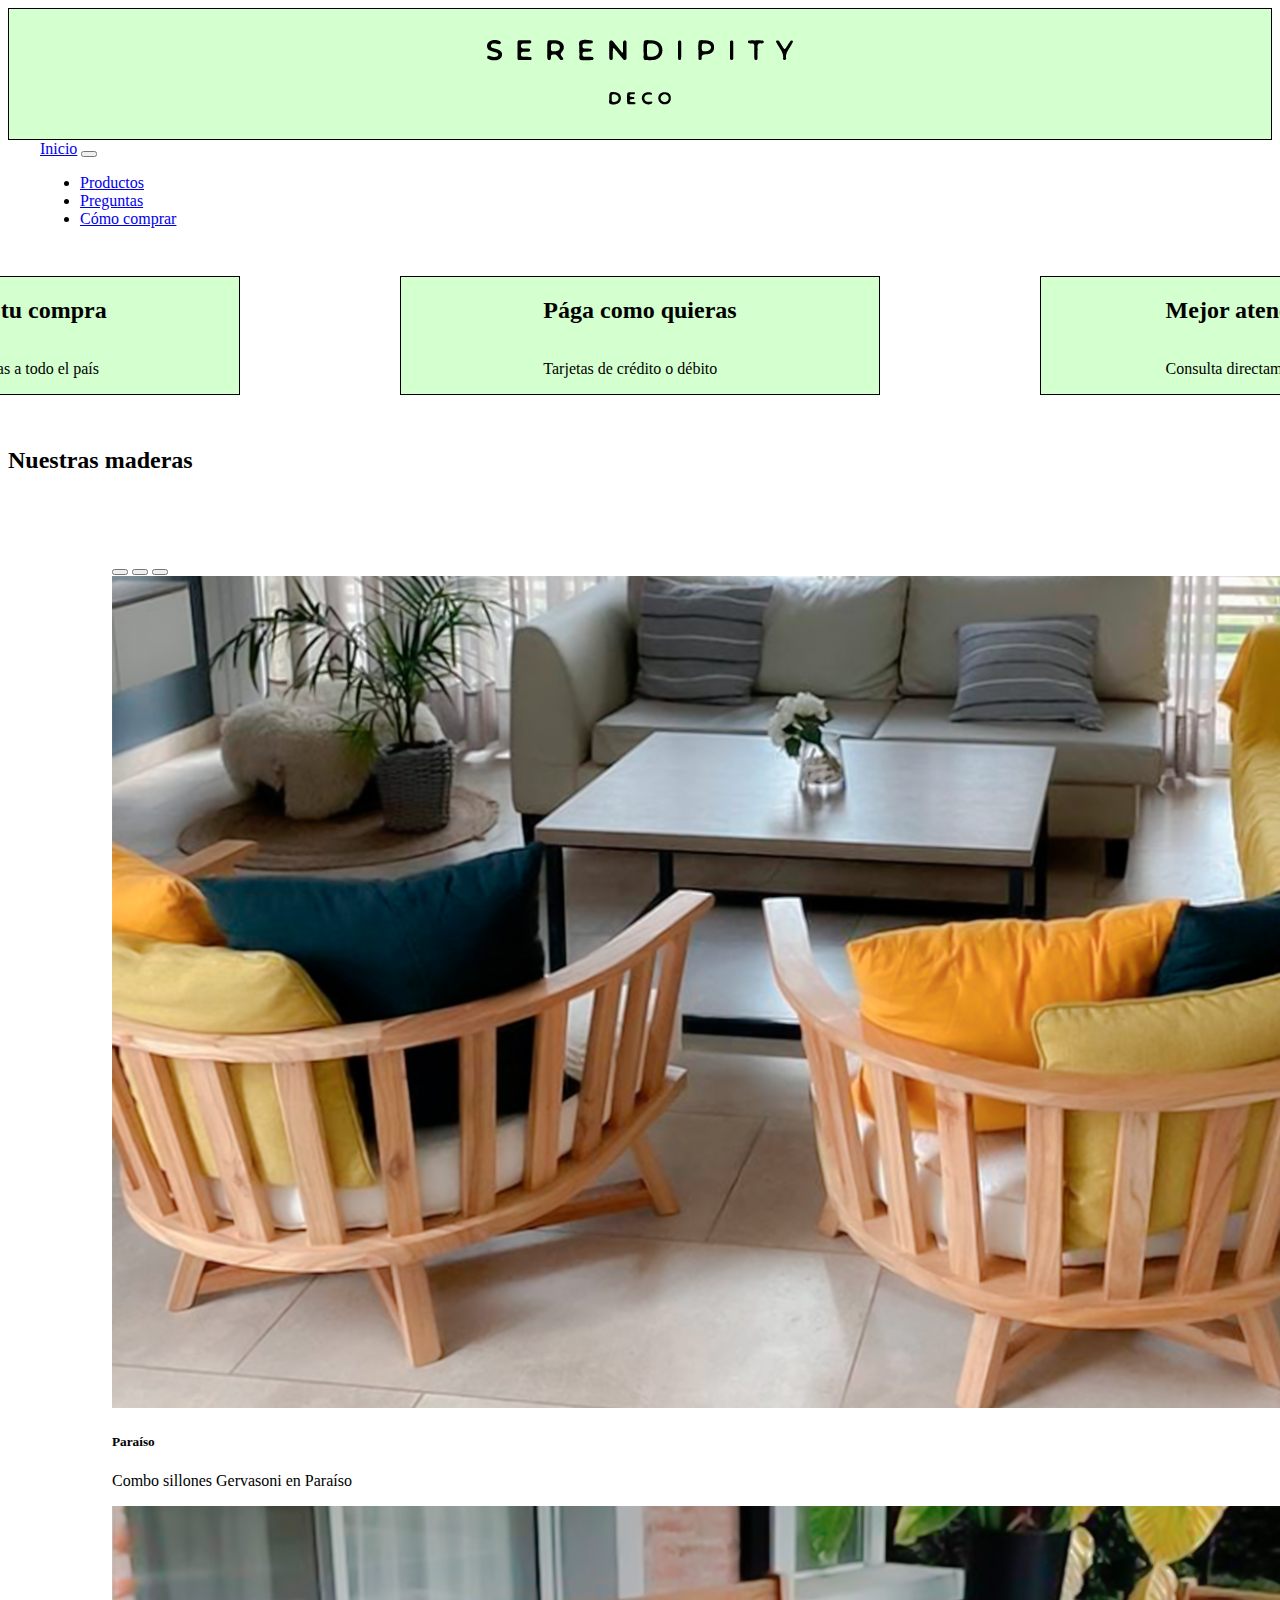
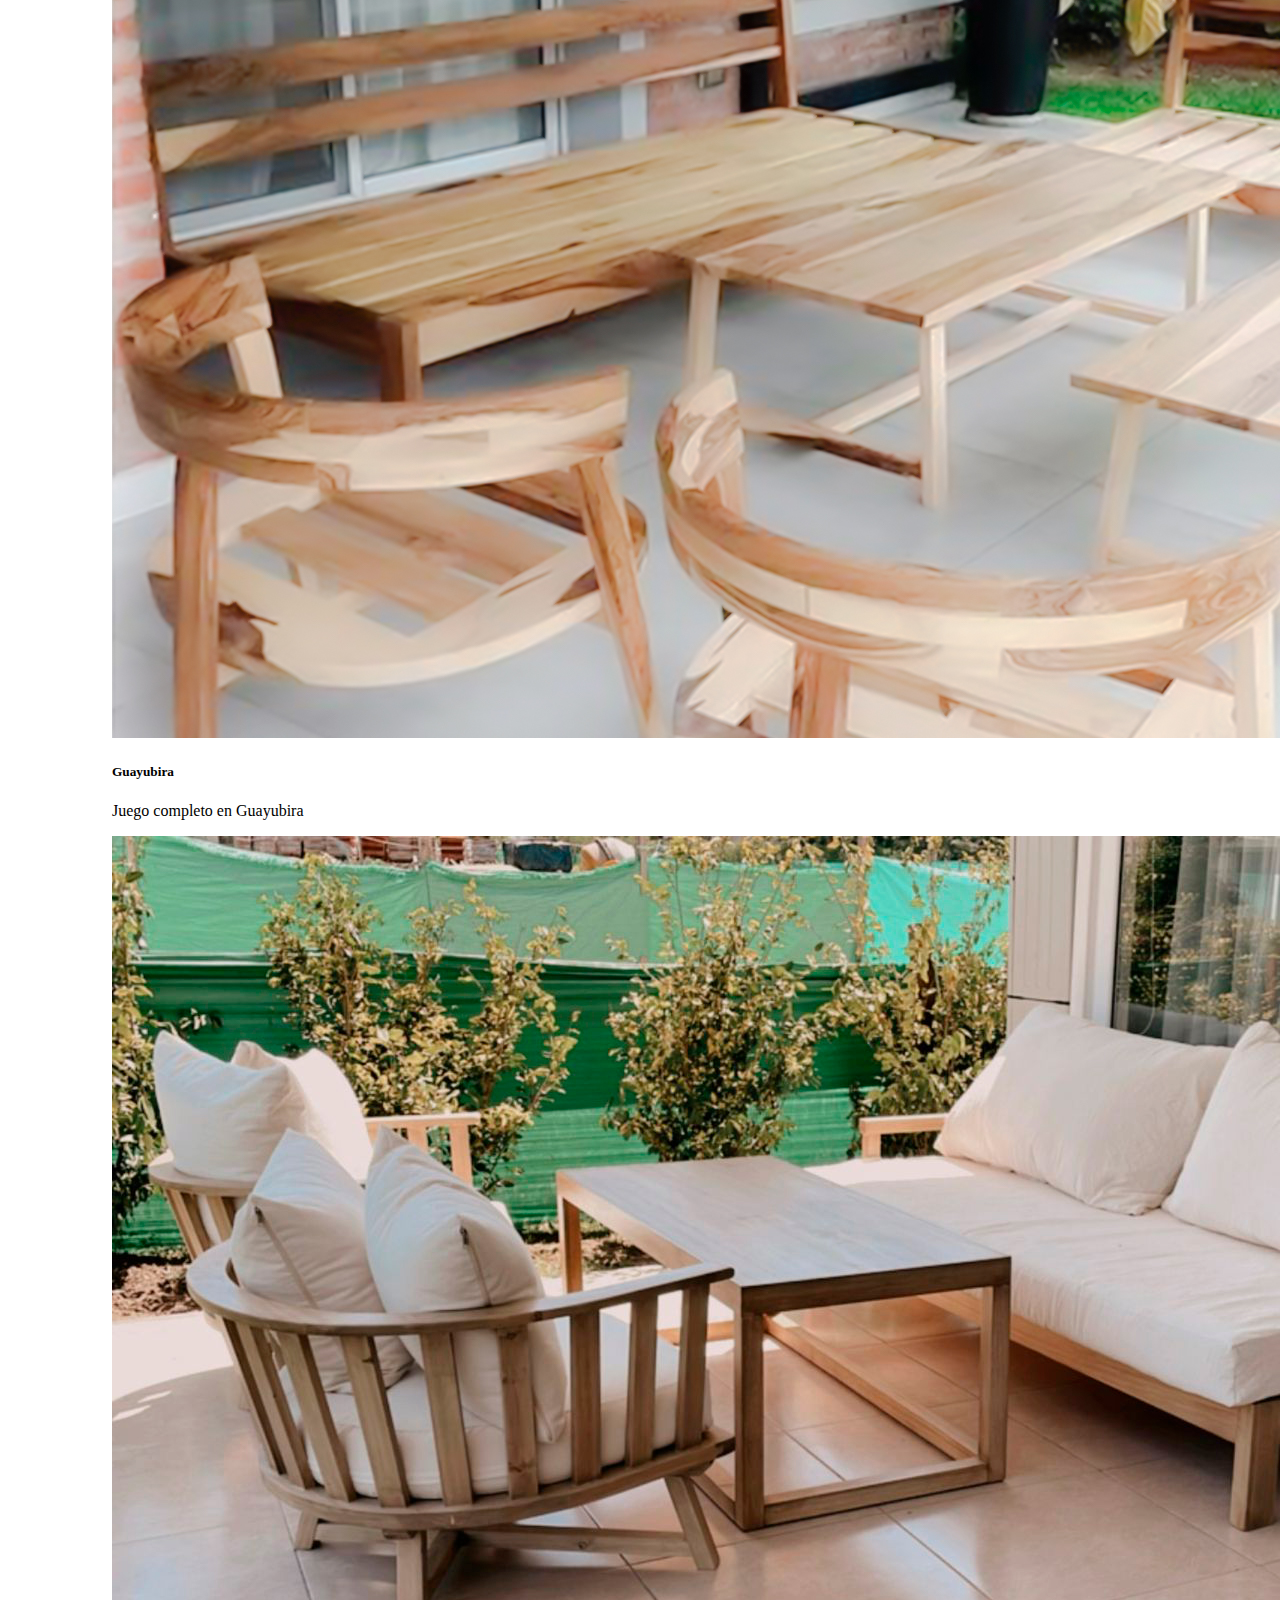
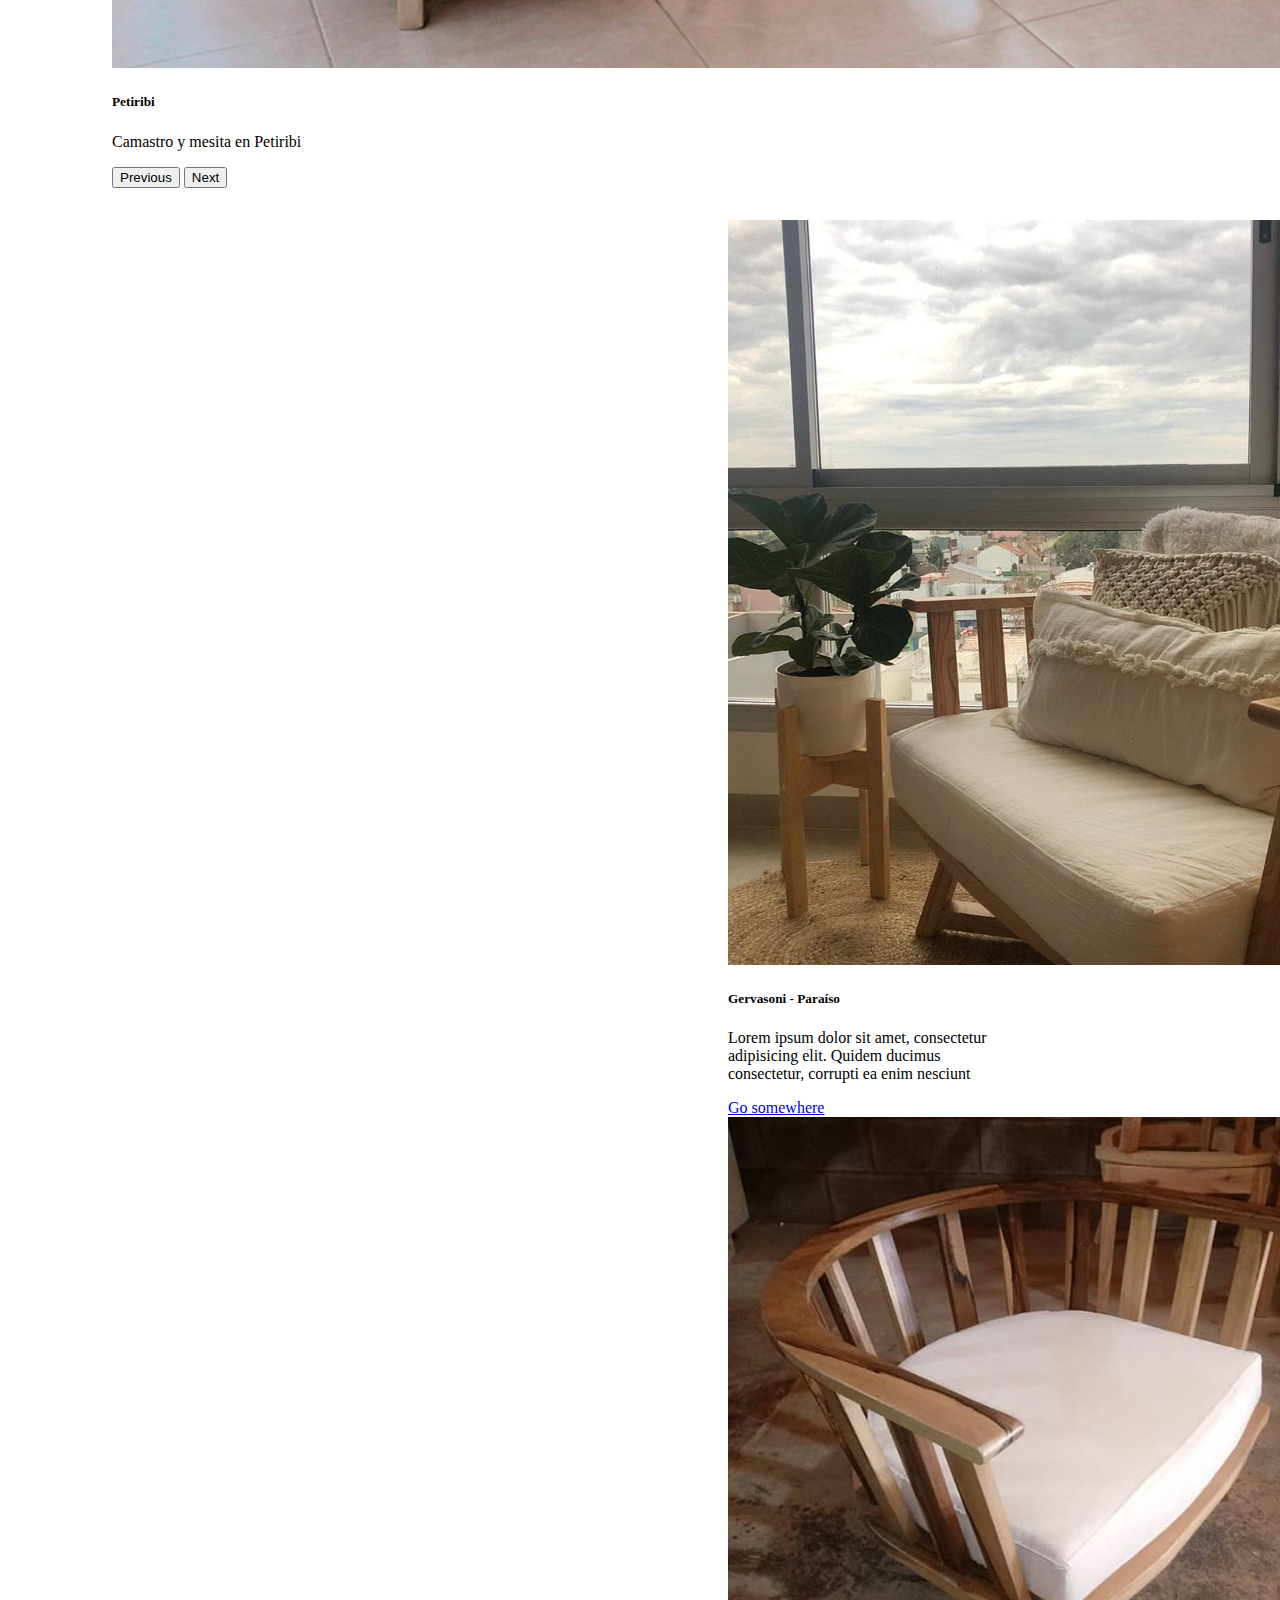
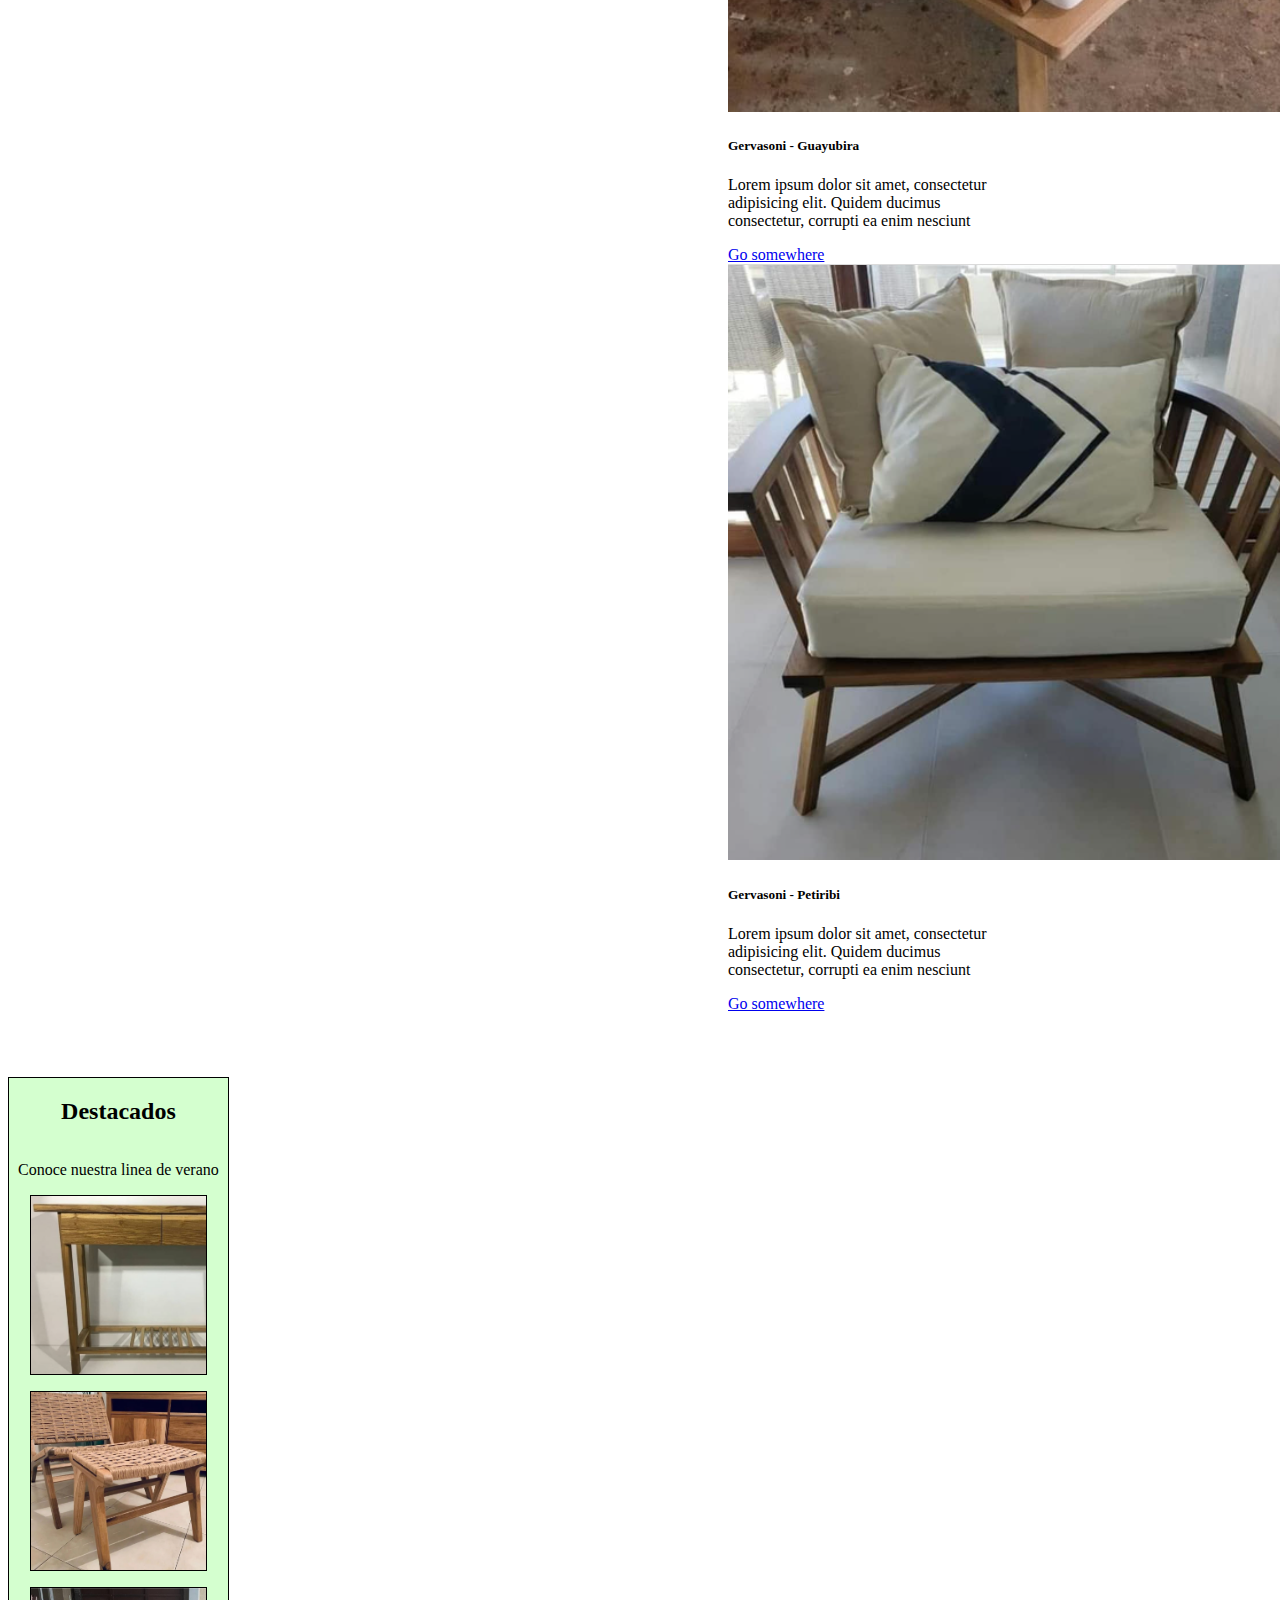
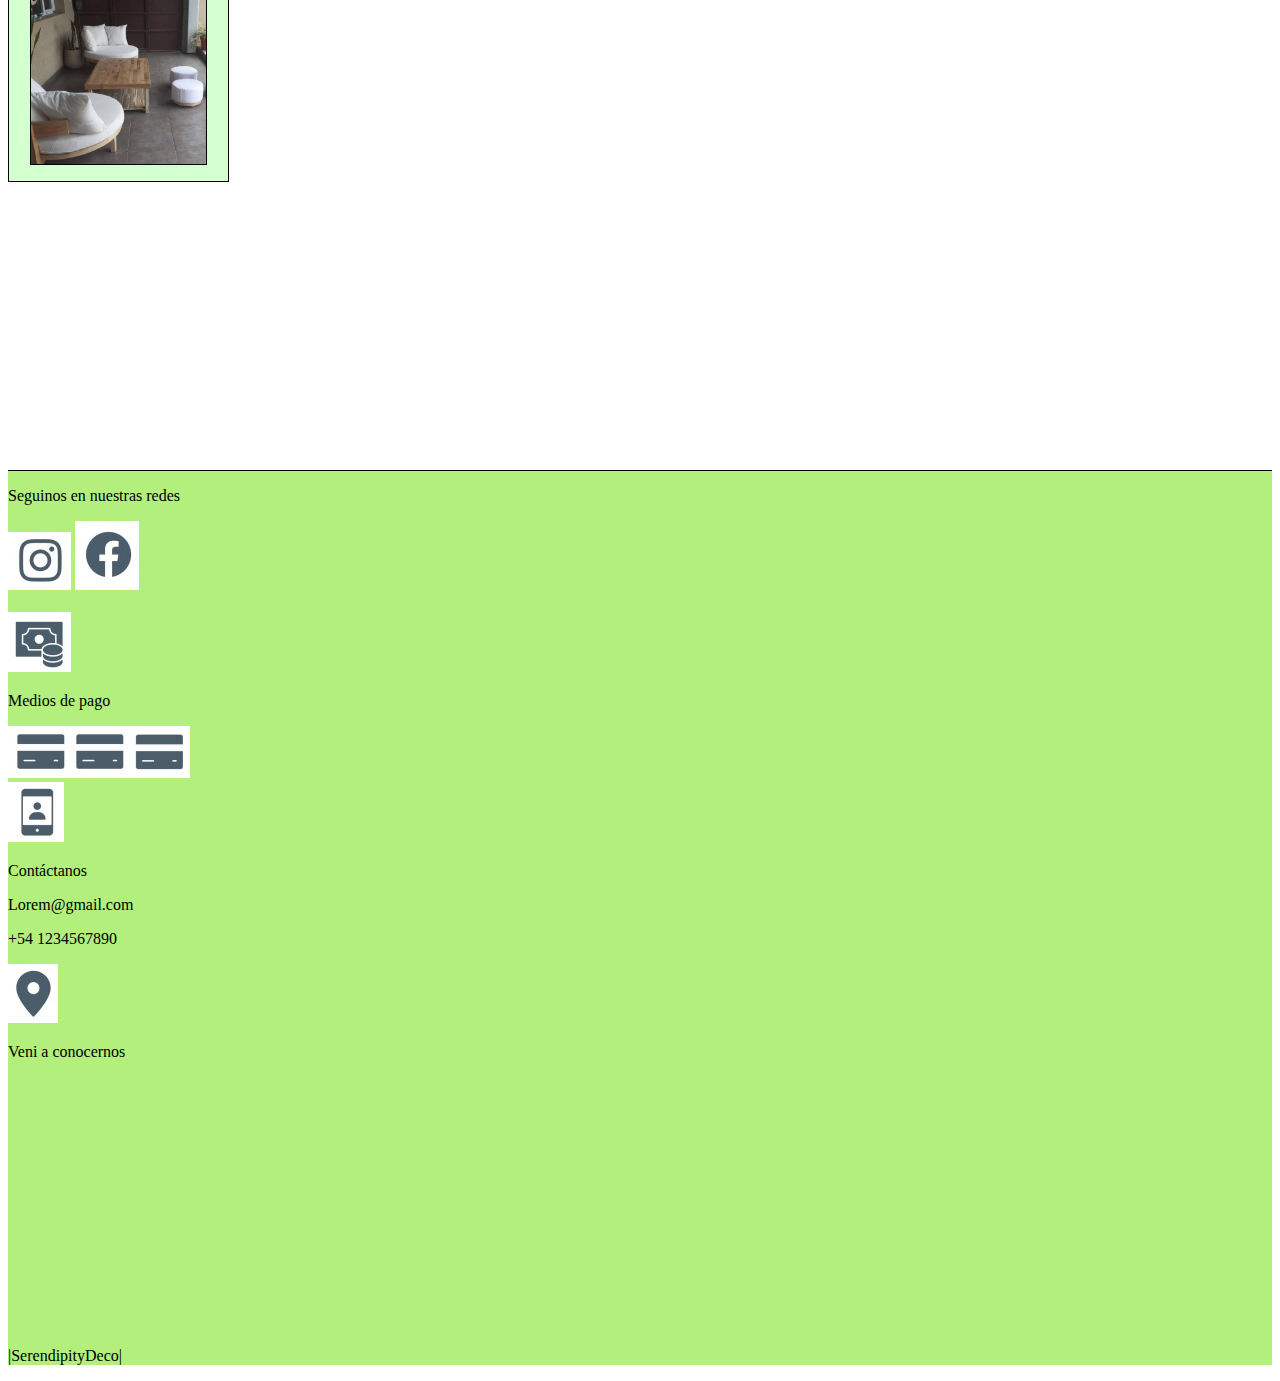
<file: index.html>
<!DOCTYPE html>
<html lang="en">

<head>
    <meta charset="UTF-8">
    <meta http-equiv="X-UA-Compatible" content="IE=edge">
    <meta name="viewport" content="width=device-width, initial-scale=1.0">
    <!-- CSS Bootstrap -->
    <link href="https://cdn.jsdelivr.net/npm/bootstrap@5.2.0-beta1/dist/css/bootstrap.min.css" rel="stylesheet"
        integrity="sha384-0evHe/X+R7YkIZDRvuzKMRqM+OrBnVFBL6DOitfPri4tjfHxaWutUpFmBp4vmVor" crossorigin="anonymous">
    <!-- My CSS -->
    <link rel="stylesheet" href="style.css">
    <!-- Titulo de la pagina -->
    <title>SerendipityDeco</title>
</head>

<body>
    <div>
        <div class="logo-box">
            <!--Nav y logo del Inicio-->
            <header class="row">
                <div class="col-3">
                    <a href="index.html"><img class="logo logo-ani" src="images/logoserendipit.png" alt="logo"></a>
                </div>
        </div>

        <!--Barra de navegacion-->
        <nav class="navbar navbar-expand-lg col-9">
            <div class="container-fluid">
                <a class="navbar-brand" href="index.html">Inicio</a>
                <button class="navbar-toggler" type="button" data-bs-toggle="collapse" data-bs-target="#navbarNav"
                    aria-controls="navbarNav" aria-expanded="false" aria-label="Toggle navigation">
                    <span class="navbar-toggler-icon"></span>
                </button>
                <div class="collapse navbar-collapse" id="navbarNav">
                    <ul class="navbar-nav">
                        <li class="nav-item">
                            <a class="nav-link active" aria-current="page" href="productos.html">Productos</a>
                        </li>
                        <li class="nav-item">
                            <a class="nav-link" href="preguntas.html">Preguntas</a>
                        </li>
                        <li class="nav-item">
                            <a class="nav-link" href="comocomprar.html">Cómo comprar</a>
                        </li>
                    </ul>
                </div>
            </div>
        </nav>
        </header>
    </div>

    <!--Contenido principal-->
    <main>

        <!--Bloques de info-->
        <section class="container-info">
            <!--Resaltando areas de interes para los clientes-->
            <article class="block-info block-info-ani">
                <h2>Enviamos tu compra</h2>
                <p>Hacemos entregas a todo el país</p>
            </article>
            <article class="block-info block-info-ani">
                <h2>Pága como quieras</h2>
                <p>Tarjetas de crédito o débito</p>
            </article>
            <article class="block-info block-info-ani">
                <h2>Mejor atencíon</h2>
                <p>Consulta directamente con nosotros</p>
            </article>

        </section>
        <div class="container-madera">
            <h2 class="nuestras-maderas">Nuestras maderas</h2>
            <!--Parte importante en la que se muestran los tipos de madera de la empresa, junto a una leve descripcion de cada una.-->
        </div>

        <div class="container-inicio">
            <!--CAROUSEL INICIO-->
            <section class="carousel justify-content-center">
                <div id="carouselExampleDark" class="carousel carousel-dark slide" data-bs-ride="carousel">
                    <div class="carousel-indicators">
                        <button type="button" data-bs-target="#carouselExampleDark" data-bs-slide-to="0" class="active"
                            aria-current="true" aria-label="Slide 1"></button>
                        <button type="button" data-bs-target="#carouselExampleDark" data-bs-slide-to="1"
                            aria-label="Slide 2"></button>
                        <button type="button" data-bs-target="#carouselExampleDark" data-bs-slide-to="2"
                            aria-label="Slide 3"></button>
                    </div>
                    <div class="carousel-inner">
                        <div class="carousel-item active" data-bs-interval="10000">
                            <img src="images/Productos/1.jpg" class="d-block w-100" alt="Juego_sillones_Paraiso">
                            <div class="carousel-caption d-none d-md-block">
                                <h5>Paraíso </h5>
                                <p>Combo sillones Gervasoni en Paraíso </p>
                            </div>
                        </div>
                        <div class="carousel-item" data-bs-interval="2000">
                            <img src="images/Productos/2.jpg" class="d-block w-100" alt="Juego_completo_Guayubira">
                            <div class="carousel-caption d-none d-md-block">
                                <h5>Guayubira</h5>
                                <p>Juego completo en Guayubira</p>
                            </div>
                        </div>
                        <div class="carousel-item">
                            <img src="images/Productos/3.jpg" class="d-block w-100" alt="Camastro_mesita_Petiribi">
                            <div class="carousel-caption d-none d-md-block">
                                <h5>Petiribi</h5>
                                <p>Camastro y mesita en Petiribi</p>
                            </div>
                        </div>
                    </div>
                    <button class="carousel-control-prev" type="button" data-bs-target="#carouselExampleDark"
                        data-bs-slide="prev">
                        <span class="carousel-control-prev-icon" aria-hidden="true"></span>
                        <span class="visually-hidden">Previous</span>
                    </button>
                    <button class="carousel-control-next" type="button" data-bs-target="#carouselExampleDark"
                        data-bs-slide="next">
                        <span class="carousel-control-next-icon" aria-hidden="true"></span>
                        <span class="visually-hidden">Next</span>
                    </button>
                </div>
            </section>
            <!--CAROUSEL FIN-->
            <!--PRODUCTOS INICIO-->
            <section class="row justify-content-center">
                <div class="card m-4 col-4" style="width: 18rem;">
                    <img class="card-img-top" src="images/Productos/GervasoniParaíso.png" alt="GervasoniParaíso">
                    <div class="card-body">
                        <h5 class="card-title">Gervasoni - Paraíso</h5>
                        <p class="card-text">Lorem ipsum dolor sit amet, consectetur adipisicing elit. Quidem
                            ducimus
                            consectetur, corrupti ea enim nesciunt </p>
                        <a href="#" class="btn btn-primary">Go somewhere</a>
                    </div>
                </div>
                <div class="card m-4 col-4" style="width: 18rem;">
                    <img class="card-img-top" src="images/Productos/GervasoniGuayubira.png" alt="GervasoniGuayubira">
                    <div class="card-body">
                        <h5 class="card-title">Gervasoni - Guayubira</h5>
                        <p class="card-text">Lorem ipsum dolor sit amet, consectetur adipisicing elit. Quidem
                            ducimus
                            consectetur, corrupti ea enim nesciunt </p>
                        <a href="#" class="btn btn-primary">Go somewhere</a>
                    </div>
                </div>
                <div class="card m-4 col-4" style="width: 18rem;">
                    <img class="card-img-top" src="images/Productos/GervasoniPetiribi.png" alt="GervasoniPetiribi">
                    <div class="card-body">
                        <h5 class="card-title">Gervasoni - Petiribi</h5>
                        <p class="card-text">Lorem ipsum dolor sit amet, consectetur adipisicing elit. Quidem
                            ducimus
                            consectetur, corrupti ea enim nesciunt </p>
                        <a href="#" class="btn btn-primary">Go somewhere</a>
                    </div>
                </div>
            </section>
            <!--PRODUCTOS FIN-->
        </div>

        <!--Aside-->
        <div class="aside-box">
            <aside class="aside">
                <!-- Productos destacados en forma de imagenes-->
                <h2>Destacados</h2>
                <P>Conoce nuestra linea de verano</P>
                <img class="producto-destacados" src="images/Productos/Combo1.png" alt="Combo x1">
                <img class="producto-destacados" src="images/Productos/Combo2.png" alt="Combo x2">
                <img class="producto-destacados" src="images/Productos/Combo3.png" alt="Combo x3">
            </aside>
        </div>

        <!--Footer-->
        <footer class="footer-cute row">
            <!--Principales redes, medios de pago, contactos y la ubicacion-->
            <section class="col-12 d-flex justify-content-center">
                <p>Seguinos en nuestras redes</p>
            </section>
            <section class="col-12 d-flex justify-content-center">
                <img src="images/icons/Instagram-icon.jpg" alt="Instagram">
                <img src="images/icons/Facebook-icon.jpg" alt="Facebook">
            </section>
            <br>

            <div class="row">
                <section class="col-4 d-grid justify-content-around">
                    <div>
                        <img src="images/icons/Mp-icon.jpg" alt="Medios de pago">
                        <P>Medios de pago</P>
                    </div>
                    <img src="images/icons/Tarjetas-icon.jpg" alt="Tarjetas">
                    <!--Todas las tarjetas disponibles para pagar-->
                </section>

                <section class="col-4 d-grid justify-content-around">
                    <div>
                        <img src="images/icons/Phone-icon.jpg" alt="Phone">
                        <P>Contáctanos</P>
                    </div>
                    <p>Lorem@gmail.com</p>
                    <p>+54 1234567890</p>
                </section>

                <section class="col-4 d-grid justify-content-around">
                    <div>
                        <img src="images/icons/Maps-icon.jpg" alt="Mapa">
                        <P>Veni a conocernos</P>
                    </div>
                    <iframe
                        src="https://www.google.com/maps/embed?pb=!1m18!1m12!1m3!1d3287.8157191049036!2d-58.527439484177194!3d-34.50755585992455!2m3!1f0!2f0!3f0!3m2!1i1024!2i768!4f13.1!3m3!1m2!1s0x95bcb0ee292497e9%3A0xf9a611e58747f528!2sUnicenter!5e0!3m2!1ses-419!2sar!4v1651341430757!5m2!1ses-419!2sar"
                        width="350" height="250" style="border:0;" allowfullscreen="" loading="lazy"
                        referrerpolicy="no-referrer-when-downgrade"></iframe>
                </section>
            </div>

            <p class=" d-grid justify-content-center">|SerendipityDeco|</p>
        </footer>
        </div>

        <!-- JavaScript Bootstrap -->
        <script src="https://cdn.jsdelivr.net/npm/bootstrap@5.2.0-beta1/dist/js/bootstrap.bundle.min.js"
            integrity="sha384-pprn3073KE6tl6bjs2QrFaJGz5/SUsLqktiwsUTF55Jfv3qYSDhgCecCxMW52nD2" crossorigin="anonymous">
        </script>
</body>

</html>
</file>
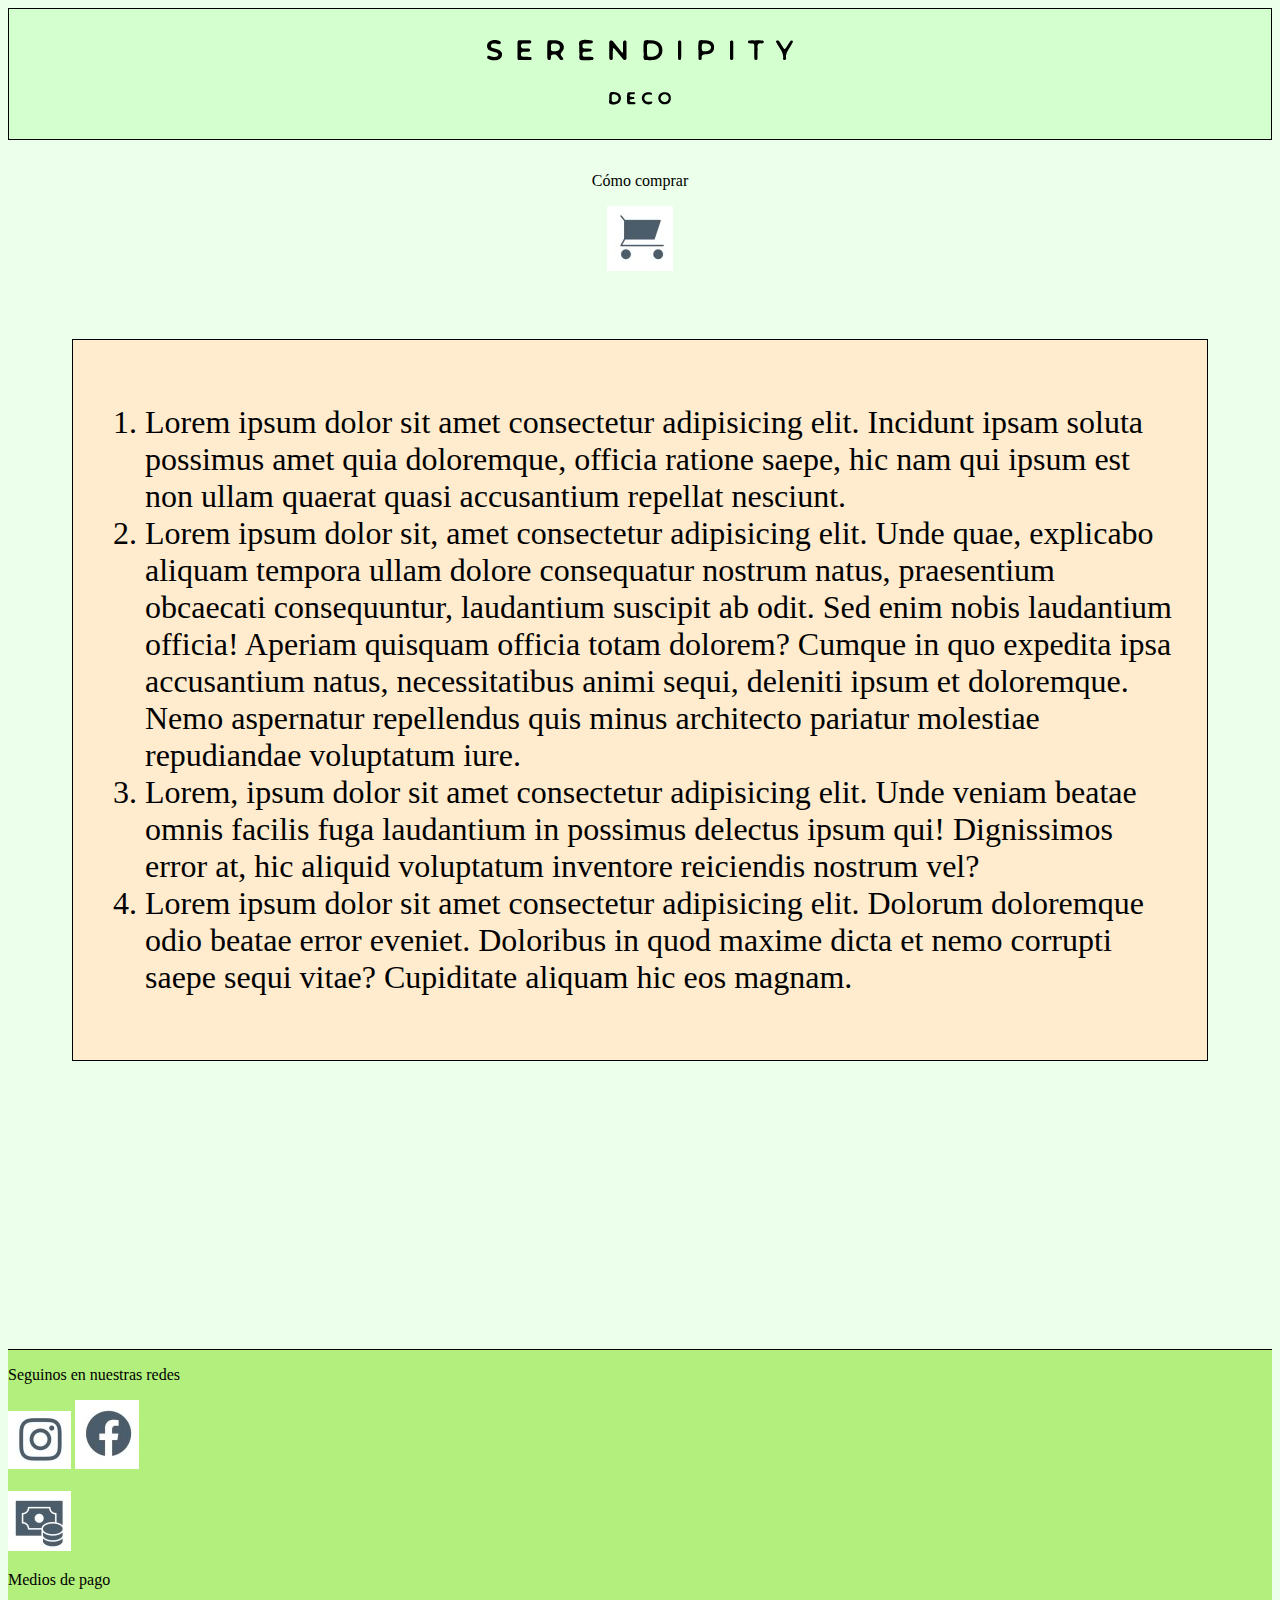
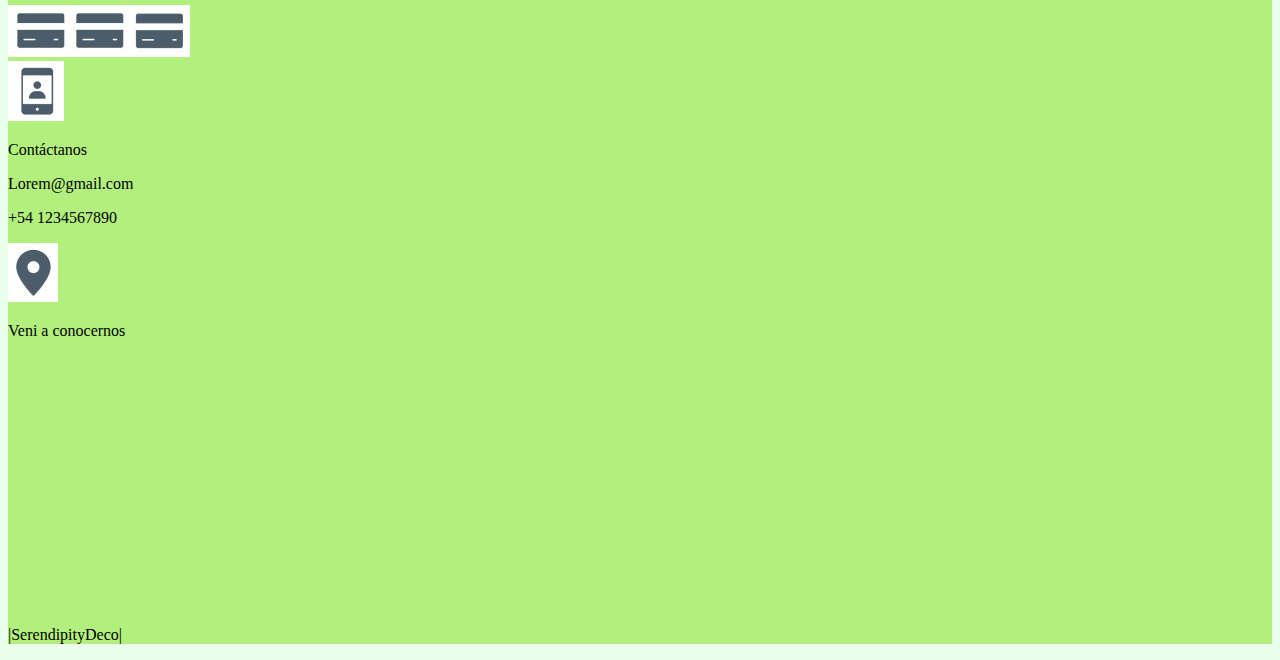
<file: comocomprar.html>
<!DOCTYPE html>
<html lang="en">

<head>
    <meta charset="UTF-8">
    <meta http-equiv="X-UA-Compatible" content="IE=edge">
    <meta name="viewport" content="width=device-width, initial-scale=1.0">
    <!-- CSS Bootstrap -->
    <link href="https://cdn.jsdelivr.net/npm/bootstrap@5.2.0-beta1/dist/css/bootstrap.min.css" rel="stylesheet"
        integrity="sha384-0evHe/X+R7YkIZDRvuzKMRqM+OrBnVFBL6DOitfPri4tjfHxaWutUpFmBp4vmVor" crossorigin="anonymous">
    <!-- My CSS -->
    <link rel="stylesheet" href="style.css">
    <!-- Titulo de la pagina -->
    <title>SerendipityDeco</title>

</head>

<body class="body">
    <header>
        <div>
            <div class="logo-box">
                <!--Nav y logo del Inicio-->
                <header class="row">
                    <div class="col-3">
                        <a href="index.html"><img class="logo logo-ani" src="images/logoserendipit.png" alt="logo"></a>
                    </div>
            </div>
            <div class="title">
                <p>Cómo comprar</p>
                <img src="images/icons/Compra-icon.jpg" alt="Productos">
            </div>
        </div>
    </header>

    <main class="cuadro-texto">
        <ol>
            <li>Lorem ipsum dolor sit amet consectetur adipisicing elit. Incidunt ipsam soluta possimus amet quia
                doloremque, officia ratione saepe, hic nam qui ipsum est non ullam quaerat quasi accusantium repellat
                nesciunt.</li>
            <li>Lorem ipsum dolor sit, amet consectetur adipisicing elit. Unde quae, explicabo aliquam tempora ullam
                dolore consequatur nostrum natus, praesentium obcaecati consequuntur, laudantium suscipit ab odit. Sed
                enim nobis laudantium officia!
                Aperiam quisquam officia totam dolorem? Cumque in quo expedita ipsa accusantium natus, necessitatibus
                animi sequi, deleniti ipsum et doloremque. Nemo aspernatur repellendus quis minus architecto pariatur
                molestiae repudiandae voluptatum iure.</li>
            <li>Lorem, ipsum dolor sit amet consectetur adipisicing elit. Unde veniam beatae omnis facilis fuga
                laudantium in possimus delectus ipsum qui! Dignissimos error at, hic aliquid voluptatum inventore
                reiciendis nostrum vel?</li>
            <li>Lorem ipsum dolor sit amet consectetur adipisicing elit. Dolorum doloremque odio beatae error eveniet.
                Doloribus in quod maxime dicta et nemo corrupti saepe sequi vitae? Cupiditate aliquam hic eos magnam.
            </li>
            <ol>

    </main>

    <!--Footer-->
    <footer class="footer-cute row">
        <!--Principales redes, medios de pago, contactos y la ubicacion-->
        <section class="col-12 d-flex justify-content-center">
            <p>Seguinos en nuestras redes</p>
        </section>
        <section class="col-12 d-flex justify-content-center">
            <img src="images/icons/Instagram-icon.jpg" alt="Instagram">
            <img src="images/icons/Facebook-icon.jpg" alt="Facebook">
        </section>
        <br>

        <div class="row">
            <section class="col-4 d-grid justify-content-around">
                <div>
                    <img src="images/icons/Mp-icon.jpg" alt="Medios de pago">
                    <P>Medios de pago</P>
                </div>
                <img src="images/icons/Tarjetas-icon.jpg" alt="Tarjetas">
                <!--Todas las tarjetas disponibles para pagar-->
            </section>

            <section class="col-4 d-grid justify-content-around">
                <div>
                    <img src="images/icons/Phone-icon.jpg" alt="Phone">
                    <P>Contáctanos</P>
                </div>
                <p>Lorem@gmail.com</p>
                <p>+54 1234567890</p>
            </section>

            <section class="col-4 d-grid justify-content-around">
                <div>
                    <img src="images/icons/Maps-icon.jpg" alt="Mapa">
                    <P>Veni a conocernos</P>
                </div>
                <iframe
                    src="https://www.google.com/maps/embed?pb=!1m18!1m12!1m3!1d3287.8157191049036!2d-58.527439484177194!3d-34.50755585992455!2m3!1f0!2f0!3f0!3m2!1i1024!2i768!4f13.1!3m3!1m2!1s0x95bcb0ee292497e9%3A0xf9a611e58747f528!2sUnicenter!5e0!3m2!1ses-419!2sar!4v1651341430757!5m2!1ses-419!2sar"
                    width="350" height="250" style="border:0;" allowfullscreen="" loading="lazy"
                    referrerpolicy="no-referrer-when-downgrade"></iframe>
            </section>
        </div>

        <p class=" d-grid justify-content-center">|SerendipityDeco|</p>
    </footer>
    </div>

    <!-- JavaScript Bootstrap -->
    <script src="https://cdn.jsdelivr.net/npm/bootstrap@5.2.0-beta1/dist/js/bootstrap.bundle.min.js"
        integrity="sha384-pprn3073KE6tl6bjs2QrFaJGz5/SUsLqktiwsUTF55Jfv3qYSDhgCecCxMW52nD2" crossorigin="anonymous">
    </script>
</body>

</html>
</file>
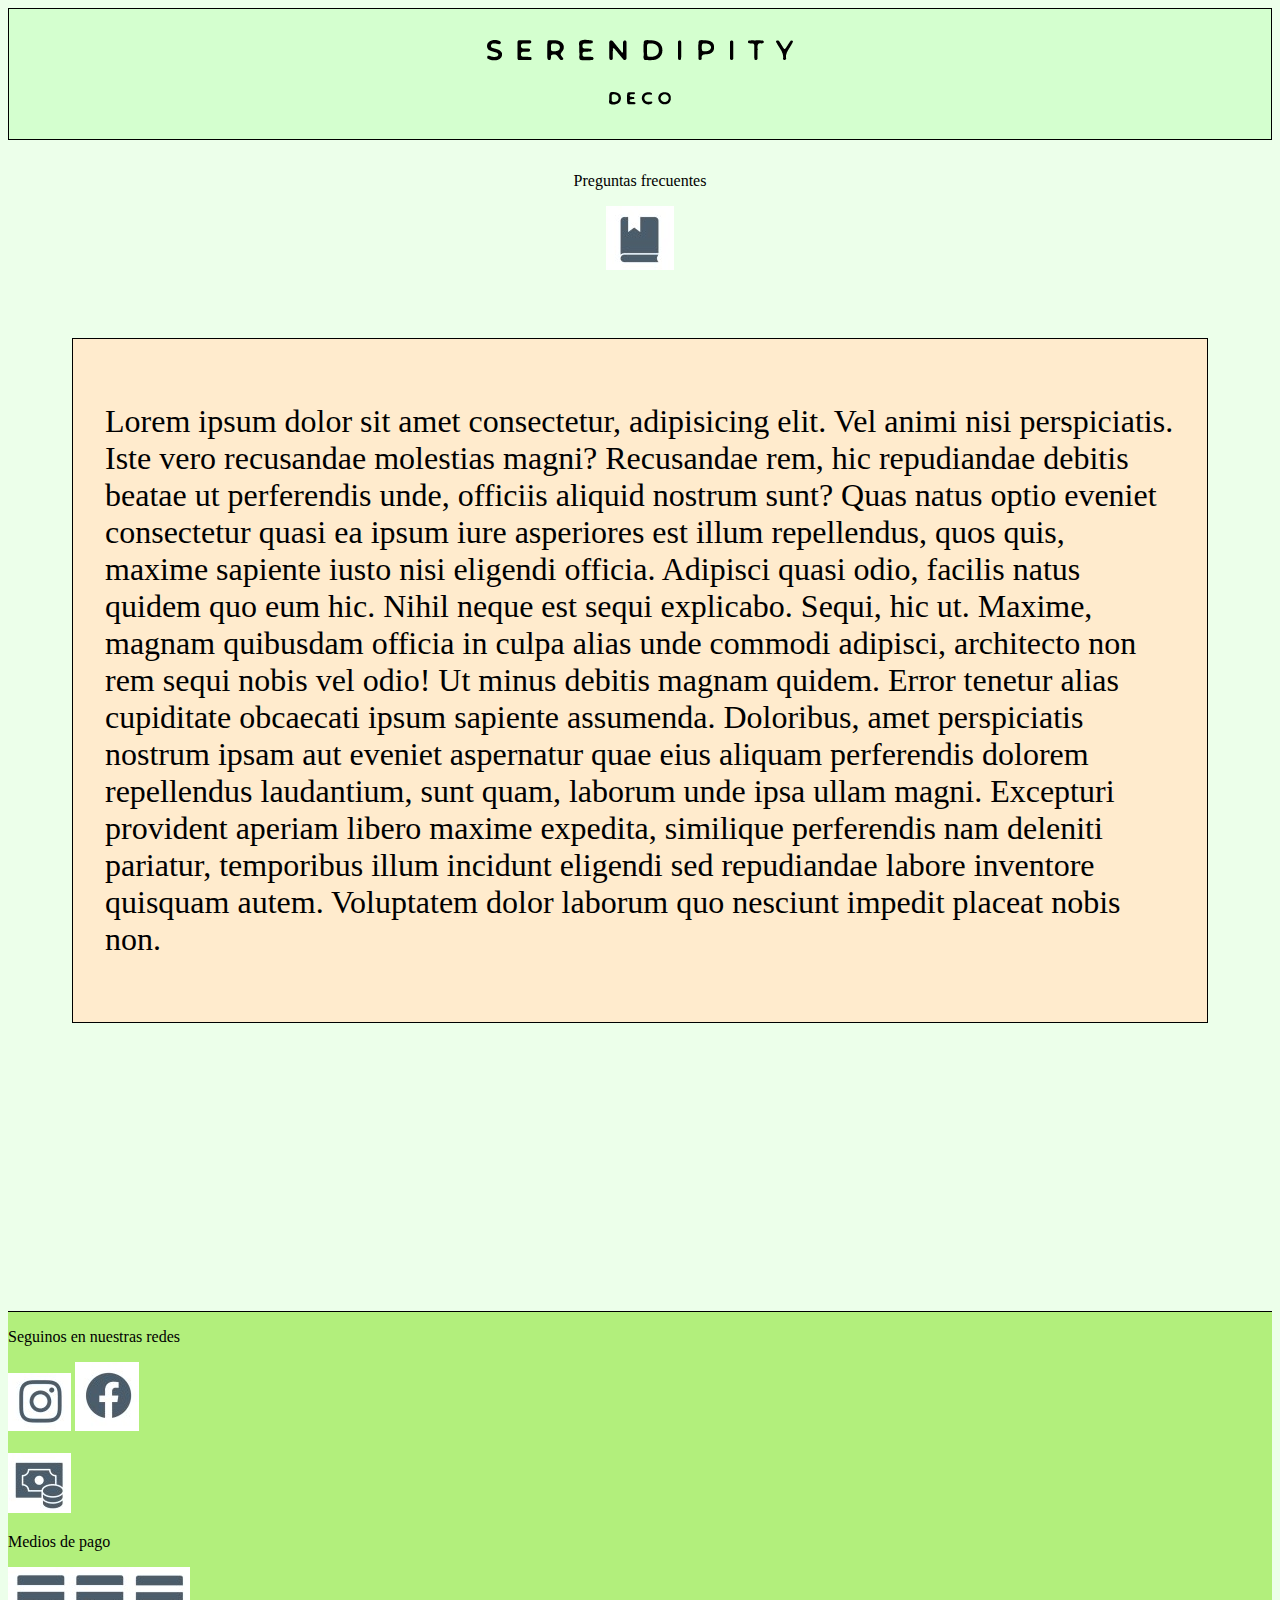
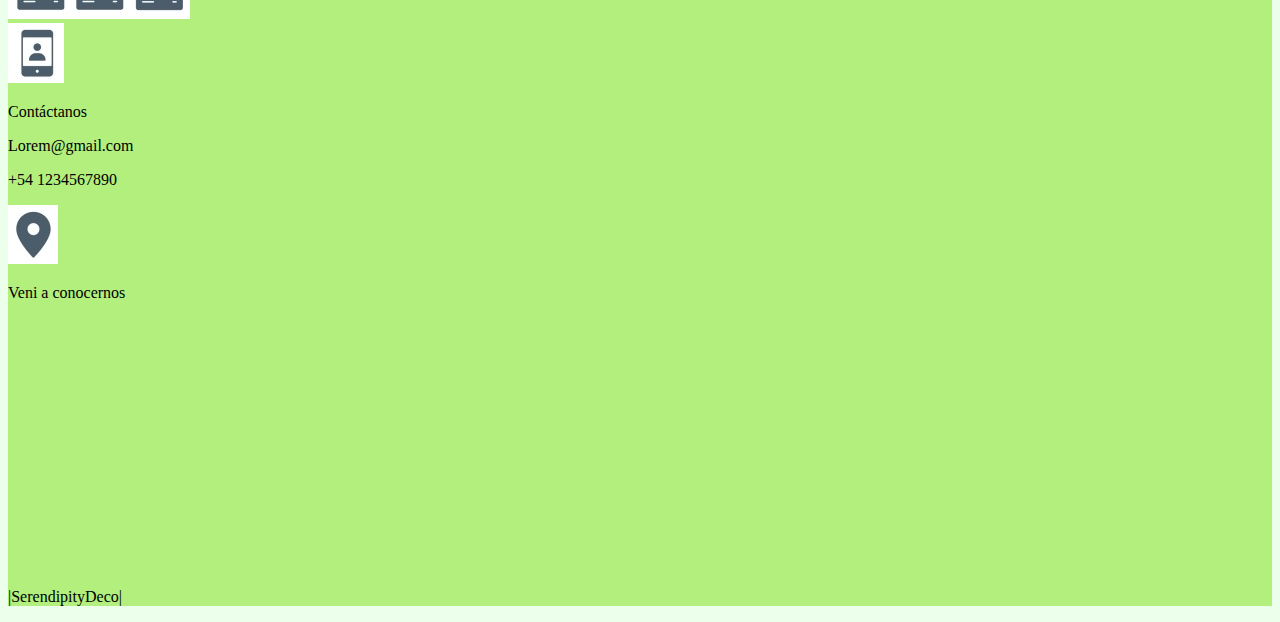
<file: preguntas.html>
<!DOCTYPE html>
<html lang="en">

<head>
    <meta charset="UTF-8">
    <meta http-equiv="X-UA-Compatible" content="IE=edge">
    <meta name="viewport" content="width=device-width, initial-scale=1.0">
    <!-- CSS Bootstrap -->
    <link href="https://cdn.jsdelivr.net/npm/bootstrap@5.2.0-beta1/dist/css/bootstrap.min.css" rel="stylesheet"
        integrity="sha384-0evHe/X+R7YkIZDRvuzKMRqM+OrBnVFBL6DOitfPri4tjfHxaWutUpFmBp4vmVor" crossorigin="anonymous">
    <!-- My CSS -->
    <link rel="stylesheet" href="style.css">
    <!-- Titulo de la pagina -->
    <title>SerendipityDeco</title>
</head>

<body class="body">
    <header>
        <div>
            <div class="logo-box">
                <!--Nav y logo del Inicio-->
                <header class="row">
                    <div class="col-3">
                        <a href="index.html"><img class="logo logo-ani" src="images/logoserendipit.png" alt="logo"></a>
                    </div>
            </div>
            <div class="title">
                <p>Preguntas frecuentes</p>               
                <img src="images/icons/Pf-icon.jpg" alt="Productos">
            </div>
        </div>
    </header>

    <main class="cuadro-texto">
        <p>Lorem ipsum dolor sit amet consectetur, adipisicing elit. Vel animi nisi perspiciatis. Iste vero
            recusandae
            molestias magni? Recusandae rem, hic repudiandae debitis beatae ut perferendis unde, officiis aliquid
            nostrum sunt?
            Quas natus optio eveniet consectetur quasi ea ipsum iure asperiores est illum repellendus, quos quis,
            maxime
            sapiente iusto nisi eligendi officia. Adipisci quasi odio, facilis natus quidem quo eum hic.
            Nihil neque est sequi explicabo. Sequi, hic ut. Maxime, magnam quibusdam officia in culpa alias unde
            commodi
            adipisci, architecto non rem sequi nobis vel odio! Ut minus debitis magnam quidem.
            Error tenetur alias cupiditate obcaecati ipsum sapiente assumenda. Doloribus, amet perspiciatis nostrum
            ipsam aut eveniet aspernatur quae eius aliquam perferendis dolorem repellendus laudantium, sunt quam,
            laborum unde ipsa ullam magni.
            Excepturi provident aperiam libero maxime expedita, similique perferendis nam deleniti pariatur,
            temporibus
            illum incidunt eligendi sed repudiandae labore inventore quisquam autem. Voluptatem dolor laborum quo
            nesciunt impedit placeat nobis non.</p>
    </main>

 <!--Footer-->
 <footer class="footer-cute row">
     <!--Principales redes, medios de pago, contactos y la ubicacion-->
     <section class="col-12 d-flex justify-content-center">
         <p>Seguinos en nuestras redes</p>
     </section>
     <section class="col-12 d-flex justify-content-center">
         <img src="images/icons/Instagram-icon.jpg" alt="Instagram">
         <img src="images/icons/Facebook-icon.jpg" alt="Facebook">
     </section>
     <br>

     <div class="row">
         <section class="col-4 d-grid justify-content-around">
             <div>
                 <img src="images/icons/Mp-icon.jpg" alt="Medios de pago">
                 <P>Medios de pago</P>
             </div>
             <img src="images/icons/Tarjetas-icon.jpg" alt="Tarjetas">
             <!--Todas las tarjetas disponibles para pagar-->
         </section>

         <section class="col-4 d-grid justify-content-around">
             <div>
                 <img src="images/icons/Phone-icon.jpg" alt="Phone">
                 <P>Contáctanos</P>
             </div>
             <p>Lorem@gmail.com</p>
             <p>+54 1234567890</p>
         </section>

         <section class="col-4 d-grid justify-content-around">
             <div>
                 <img src="images/icons/Maps-icon.jpg" alt="Mapa">
                 <P>Veni a conocernos</P>
             </div>
             <iframe
                 src="https://www.google.com/maps/embed?pb=!1m18!1m12!1m3!1d3287.8157191049036!2d-58.527439484177194!3d-34.50755585992455!2m3!1f0!2f0!3f0!3m2!1i1024!2i768!4f13.1!3m3!1m2!1s0x95bcb0ee292497e9%3A0xf9a611e58747f528!2sUnicenter!5e0!3m2!1ses-419!2sar!4v1651341430757!5m2!1ses-419!2sar"
                 width="350" height="250" style="border:0;" allowfullscreen="" loading="lazy"
                 referrerpolicy="no-referrer-when-downgrade"></iframe>
         </section>
     </div>

     <p class=" d-grid justify-content-center">|SerendipityDeco|</p>
 </footer>
 </div>

 <!-- JavaScript Bootstrap -->
 <script src="https://cdn.jsdelivr.net/npm/bootstrap@5.2.0-beta1/dist/js/bootstrap.bundle.min.js"
     integrity="sha384-pprn3073KE6tl6bjs2QrFaJGz5/SUsLqktiwsUTF55Jfv3qYSDhgCecCxMW52nD2" crossorigin="anonymous">
 </script>
 </body>

</html>
</file>
<file: style.css>
.body {
    background-color: #ecffea;
}

/* Logo */
.logo {
    width: 306px;
    height: 66px;
    margin: 30px;
}

.logo-box {
    background-color: #d4ffcf;
    color: black;
    border: 1px solid black;
    display: flex;
    justify-content: center;
}

/* Navbar */

.navbar {
    display: grid;
    justify-content: left;
    margin-left: 2rem;
}

/* Bloques de informacion */

.container-info {
    display: grid;
    grid-template-columns: 40rem 40rem 40rem;
    grid-template-rows: 2fr;
    justify-content: center;
}

.block-info {
    background-color: #d4ffcf;
    width: 3fr;
    margin: 2rem 5rem 2rem 5rem;
    border: 1px solid black;
    display: grid;
    justify-content: center;
}

/*Transición y para el logo*/
.logo-ani {
    transition: all 1s;
}

/*Aca queria agregarle una animacion para que resaltara el logo pero al no ser png quedaba raro (modificar iconos y imagenes)*/
.logo-ani:hover {
    transform: scale(0.8) translate(50px, 20px);
}

/*Transición y animacion para los bloques de info*/
.block-info-ani {
    transition: all 1s;
}

.block-info-ani:hover {
    transform: scale(1.1);
    animation: changecolor 1s;
}

@keyframes changecolor {
    10% {
        background-color: #b2ef7c;
    }
}

.container-inicio {
    width: 75%;
    float: left;
    display: grid;
    justify-items: center;
    padding: 2rem;
    margin: 2rem;

}

.carousel {
    width: 95%;
    margin-bottom: 1rem;
}

.aside-box {
    display: flex;
    justify-content: center;
    width: 20%;
}

.aside {
    background-color: #d4ffcf;
    border: 1px solid black;
    display: grid;
    justify-items: center;
    margin-right: 2rem;
}

.producto-destacados {
    width: 80%;
    border: 1px solid black;
    margin-bottom: 1rem;
}

.title {
    text-align: center;
    margin-top: 2rem;
}

.container-products {
    width: 75%;
    float: left;
    padding: 2rem;
    margin: 2rem;
}

.cuadro-texto {
    background-color: blanchedalmond;
    font-size: 32px;
    margin: 4rem;
    padding: 2rem;
    border: 1px solid black;
}

.footer {
    display: block;
    background-color: #b2ef7c;
    border-top: 1px solid black;
    margin-top: 38rem;
}

.footer-cute {
    display: block;
    background-color: #b2ef7c;
    border-top: 1px solid black;
    margin-top: 18rem;
}
</file>
